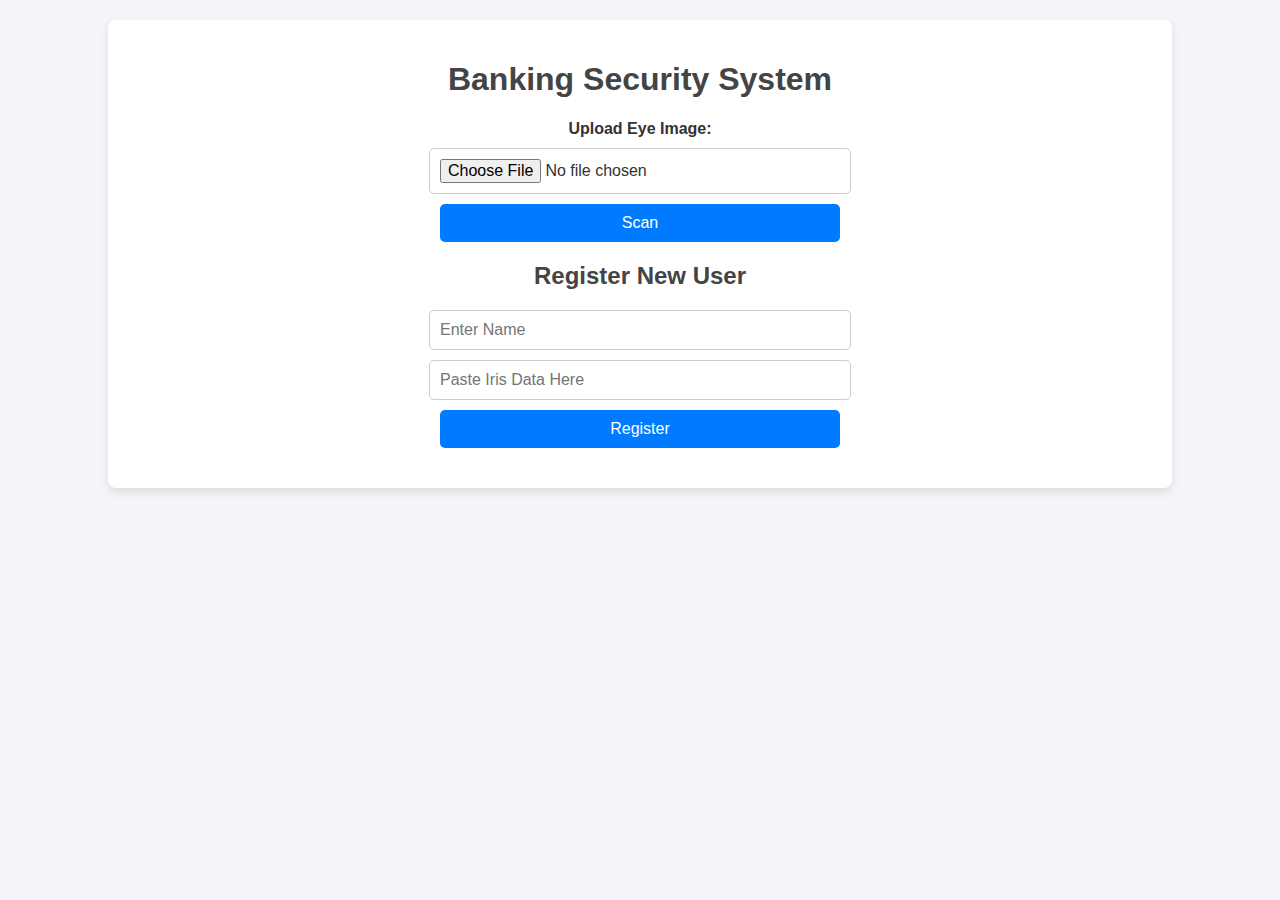
<file: templates/index.html>
<!DOCTYPE html>
<html lang="en">
<head>
    <meta charset="UTF-8">
    <meta name="viewport" content="width=device-width, initial-scale=1.0">
    <title>Eye Scanner - Banking Security</title>
    <link rel="stylesheet" href="/static/css/style.css">
</head>
<body>
    <div class="container">
        <h1>Banking Security System</h1>
        <form action="/upload" method="post" enctype="multipart/form-data">
            <label for="file">Upload Eye Image:</label>
            <input type="file" name="file" id="file" required>
            <button type="submit">Scan</button>
        </form>

        <h2>Register New User</h2>
        <form action="/register" method="post">
            <input type="text" name="name" placeholder="Enter Name" required>
            <input type="text" name="iris_data" placeholder="Paste Iris Data Here" required>
            <button type="submit">Register</button>
        </form>
    </div>
</body>
</html>
</file>
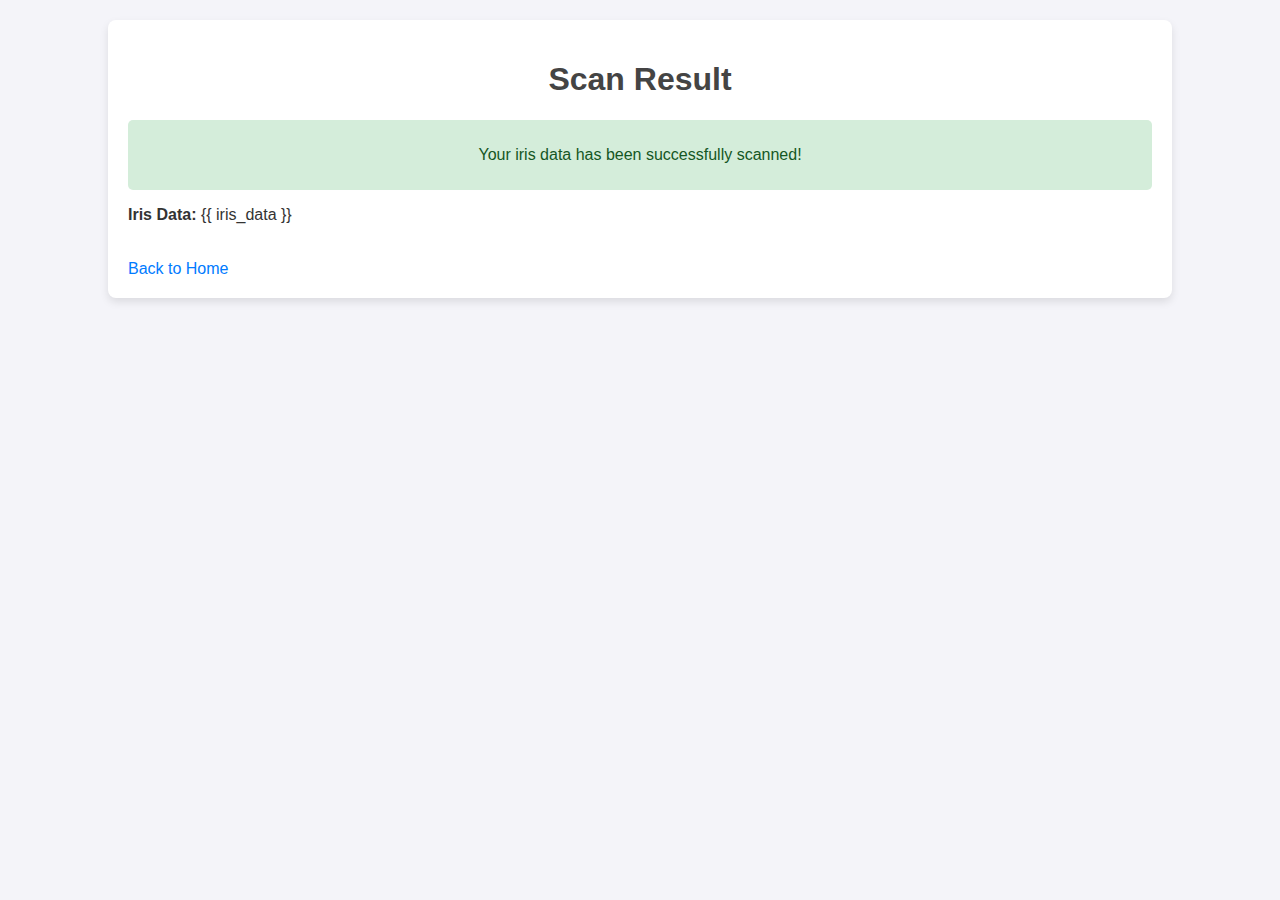
<file: templates/result.html>
<!DOCTYPE html>
<html lang="en">
<head>
    <meta charset="UTF-8">
    <meta name="viewport" content="width=device-width, initial-scale=1.0">
    <title>Scan Result</title>
    <link rel="stylesheet" href="/static/css/style.css">
</head>
<body>
    <div class="container">
        <h1>Scan Result</h1>
        <div class="flash flash-success">
            <p>Your iris data has been successfully scanned!</p>
        </div>
        <p><strong>Iris Data:</strong> {{ iris_data }}</p>
        <div class="back-link">
            <a href="/">Back to Home</a>
        </div>
    </div>
</body>
</html>
</file>
<file: static/css/style.css>
/* General Styles */
body {
    font-family: Arial, sans-serif;
    background-color: #f4f4f9;
    margin: 0;
    padding: 0;
    color: #333;
}

h1, h2 {
    text-align: center;
    color: #444;
}

a {
    color: #007BFF;
    text-decoration: none;
}

a:hover {
    text-decoration: underline;
}

/* Container */
.container {
    width: 80%;
    margin: 20px auto;
    background: #fff;
    padding: 20px;
    border-radius: 8px;
    box-shadow: 0 4px 8px rgba(0, 0, 0, 0.1);
}

/* Forms */
form {
    display: flex;
    flex-direction: column;
    align-items: center;
    gap: 10px;
    margin: 20px 0;
}

form label {
    font-weight: bold;
}

form input, form button {
    padding: 10px;
    font-size: 16px;
    width: 100%;
    max-width: 400px;
    border: 1px solid #ccc;
    border-radius: 5px;
    outline: none;
}

form button {
    background-color: #007BFF;
    color: #fff;
    border: none;
    cursor: pointer;
    transition: background-color 0.3s ease;
}

form button:hover {
    background-color: #0056b3;
}

/* Success and Error Messages */
.flash {
    text-align: center;
    font-size: 16px;
    padding: 10px;
    margin: 10px 0;
    border-radius: 5px;
}

.flash-success {
    color: #155724;
    background-color: #d4edda;
    border-color: #c3e6cb;
}

.flash-error {
    color: #721c24;
    background-color: #f8d7da;
    border-color: #f5c6cb;
}

/* Links */
.back-link {
    display: inline-block;
    margin-top: 20px;
    text-align: center;
}
</file>
